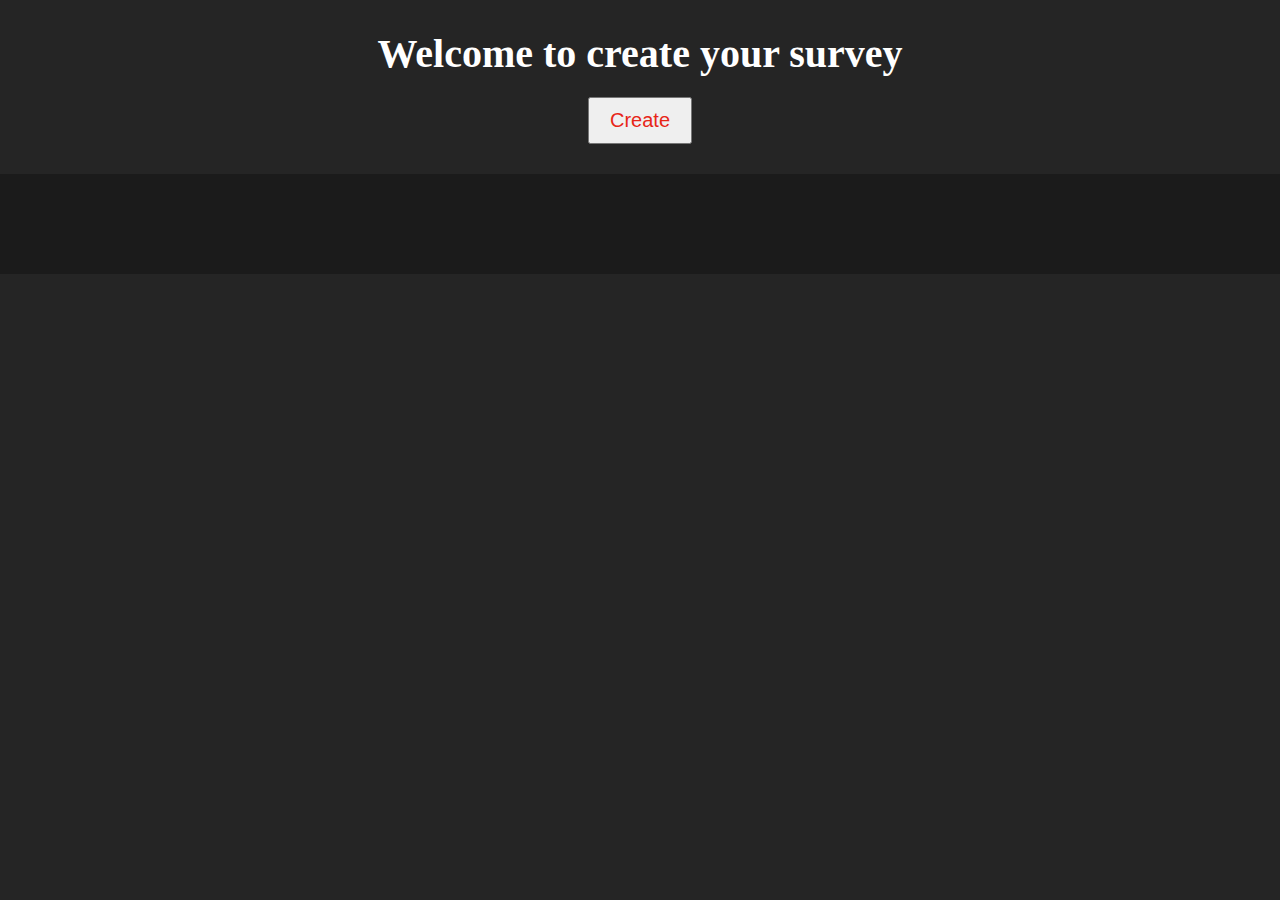
<file: server/root/index.html>
<!-- This is the home page, where to show the survey boxes and QR code -->

<!DOCTYPE html>
<html lang="en">

<head>
    <meta charset="UTF-8">
    <meta name="viewport" content="width=device-width, initial-scale=1.0">
    <link rel="stylesheet" href="custom.css">
    <title>Main Page</title>
    <script src="jquery-3.4.1.min.js"></script>
    <script src="index.js"></script>
	<script src="qrcode.js"></script>
</head>

<body>
    <header>
        <h1>Welcome to create your survey</h1>
        <button class="createBtn">Create</button>
    </header>
    <div class="flex-container">
        <!-- here is where to show the boxes of surveys -->
    </div>
    <!-- here is to show QR code -->
    <div class="qrcode" id="qrcode">QRCODE</div>

</body>
<script>
    $('.createBtn').on('click', function() {
        window.location.href = "makeSurvey.html";
    })
</script>

</html>
</file>
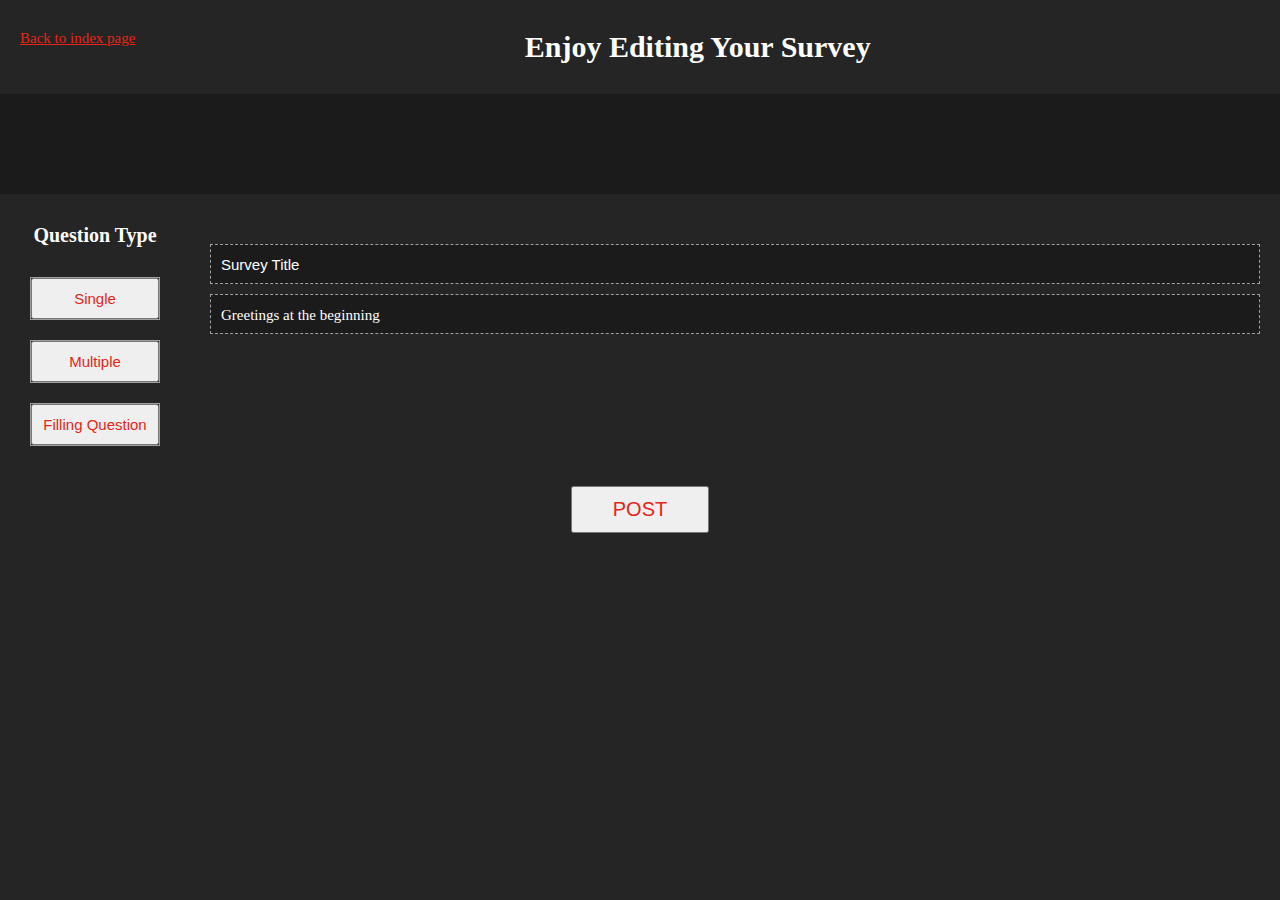
<file: server/root/makeSurvey.html>
<!-- the page to create your survey and post it -->


<!DOCTYPE html>
<html lang="en">

<head>
    <meta charset="UTF-8">
    <meta name="viewport" content="width=device-width, initial-scale=1.0">
    <link rel="stylesheet" href="custom.css">
    <script src="jquery-3.4.1.min.js"></script>
    <script src="makeSurvey.js"></script>
    <title>Create Survey</title>
</head>

<body>
    <header>
        <a href="index.html" class="backbtn">Back to index page</a>
        <h2 class="h2">Enjoy Editing Your Survey</h2>
    </header>

    <div class="container">
        <!-- choose the question type -->
        <div class="sidebar">
            <h3>Question Type</h3>
            <ul class="side-choice">
                <li><button class="sinbtn">Single</button></li>
                <li><button class="mulbtn">Multiple</button></li>
                <li><button class="edtbtn">Filling Question</button></li>
            </ul>
        </div>
        <!-- create the questions -->
        <div class="surveymake">
            <div class="sur-form">
                <div class="sur-title">
                    <input type="text" class="title tit" value="Survey Title">
                    <div class="title" contenteditable="true">Greetings at the beginning</div>
                </div>
            </div>
        </div>
        <div class="clear"></div>
        <div class="postbar"><button class="postbtn">POST</button></div>
    </div>
</body>

</html>
</file>
<file: server/root/custom.css>
html {
    font-size: 10px;
}

* {
    margin: 0;
    padding: 0;
    color: white;
}

body {
    background: #252525;
}

header {
    text-align: center;
    margin-top: 2rem;
    padding: 1rem 2rem 3rem 2rem;
    border-bottom: 100px solid #1b1b1b;
    color: white;
    box-sizing: border-box;
}

button {
    color: #e72517;
    padding: 1rem 2rem;
}

.clear {
    clear: both;
}

input,
textarea {
    background: #1b1b1b;
    border: 2px dashed #a0a0a0;
    color: white;
}


/*
index.html
*/

header h1 {
    font-size: 4rem;
}

header .createBtn {
    margin: 2rem auto 0 auto;
    padding: 1rem 2rem;
    font-size: 2rem;
    /* color: #e72517; */
}

.flex-container {
    display: flex;
    justify-content: space-between;
    flex-wrap: wrap;
}

.box {
    text-align: center;
    height: 12rem;
    padding: 2rem 1rem;
    border: 1px solid #4b4b4b;
    background: #1b1b1b;
    margin: 1rem;
}

.box .qrbtn {
    margin-top: 5rem;
}

.box:last-child {
    margin-right: auto;
}


/*
makeSurvey.html
*/

header h2 {
    font-size: 3rem;
}

header .backbtn {
    color: #e72517;
    float: left;
    font-size: 1.5rem;
}

header .qr-code a {
    margin-right: 5rem;
    float: right;
    color: #e72517;
    font-size: 1.5rem;
    /* display: none; */
}

.container {
    padding: 2rem 0;
}

.container .sidebar {
    float: left;
    width: 15rem;
    height: 100%;
    padding: 1rem 2rem;
    text-align: center;
}

.sidebar h3 {
    font-size: 2rem;
    margin-bottom: 3rem;
}

.sidebar .side-choice li {
    list-style: none;
    border: 1px solid #a0a0a0;
    background: #1b1b1b;
    margin: 2rem 1rem;
}

.side-choice li button {
    width: 100%;
    height: 100%;
    padding: 1rem;
    font-size: 1.5rem;
}

.container .surveymake {
    padding: 2rem;
    overflow: hidden;
}

.surveymake .sur-title .title,
div.ques-name {
    background: #1b1b1b;
    display: block;
    margin: 1rem 0;
    height: 4rem;
    line-height: 2rem;
    padding: 1rem;
    box-sizing: border-box;
    font-size: 1.5rem;
    border: 1px dashed #a0a0a0;
}

.sur-form .sur-title input {
    width: 100%;
}

.sur-box {
    border: 1px solid #ff938b;
    margin: 2rem auto;
    padding: 1rem 2rem;
}

div.ques-name {
    width: 30rem;
    height: auto;
}

.ques-ans .ans-opt {
    padding: .2rem 1rem;
    margin-left: 1rem;
    font-size: 1.8rem;
}

div.sur-edit {
    width: 60rem;
    border: none;
    color: #a0a0a0;
}

.sur-box .ques-ans label {
    font-size: 1.5rem;
    display: block;
    margin: 2rem 0;
}

.sur-box label .delbtn {
    margin-right: 5rem;
    color: #e72517;
}

.sur-box .add,
.sur-box .delitem {
    float: right;
    font-size: 1.5rem;
    margin: 0 1rem;
}

.postbar {
    width: 100%;
    padding: 1rem 0;
    text-align: center;
}

.postbtn {
    padding: 1rem 4rem;
    font-size: 2rem;
}

.qrcode {
    width: 300px;
    height: 300px;
    margin-top: 20px;
    margin: 0 auto;
    background: #ffffff;
    display: none;
    border: 6px solid #e72517;
    border-radius: 5px;
}
</file>
